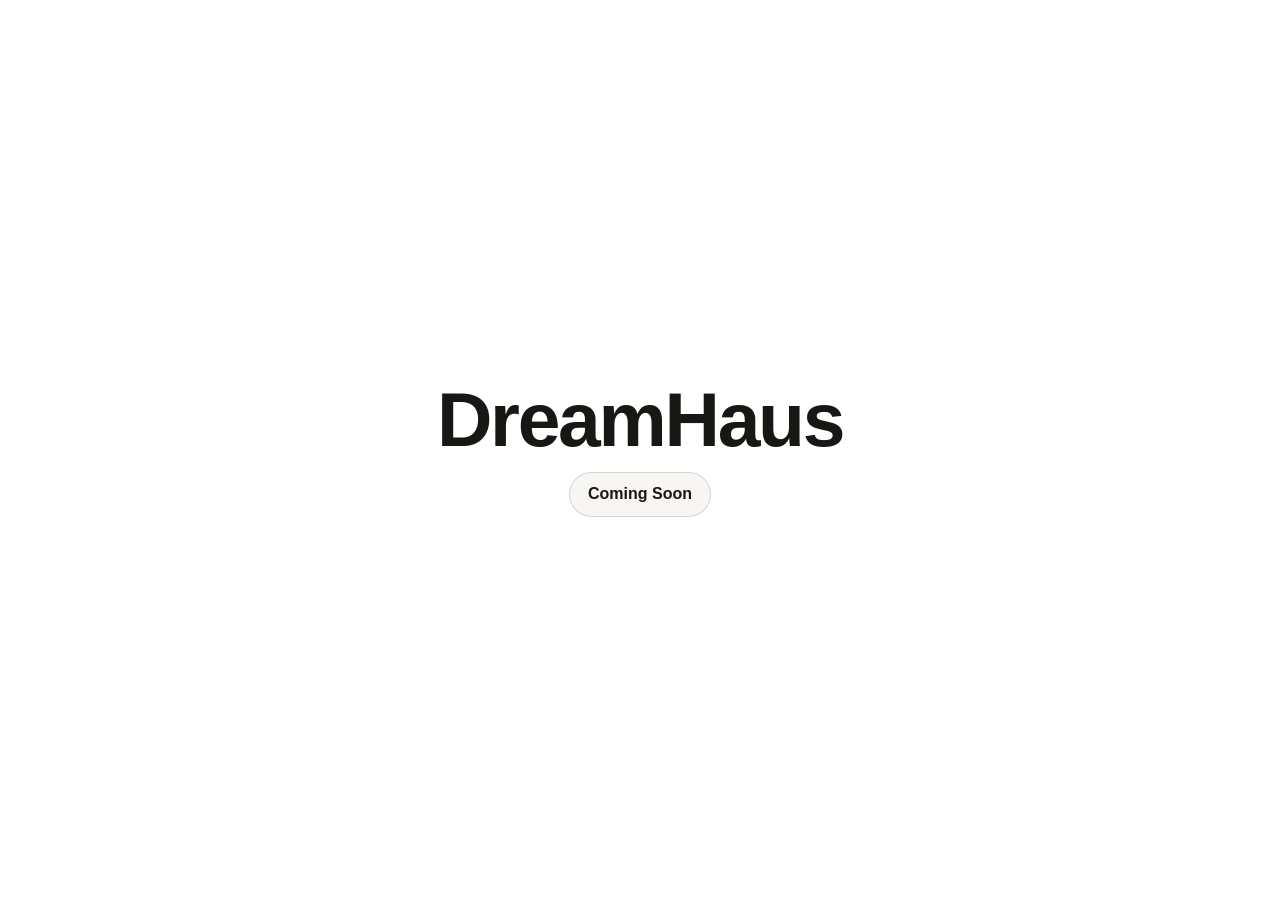
<file: index.html>
<!DOCTYPE html>
<html lang="en">
<head>
  <meta charset="UTF-8" />
  <meta name="viewport" content="width=device-width, initial-scale=1.0" />
  <title>DreamHaus — Creative Studio</title>
  <meta name="description" content="DreamHaus is a premium creative studio shaping design, strategy, and technology experiences." />
  <meta name="robots" content="index, follow" />
  <meta property="og:title" content="DreamHaus — Creative Studio" />
  <meta property="og:description" content="DreamHaus is a premium creative studio shaping design, strategy, and technology experiences." />
  <meta property="og:type" content="website" />
  <meta property="og:url" content="https://dreamhaus.space/" />
  <meta name="twitter:card" content="summary_large_image" />
  <meta http-equiv="refresh" content="0; url=./pages/dreamhaus/index.html" />
  <link rel="canonical" href="./pages/dreamhaus/index.html" />
</head>
<body>
  <p>Redirecting to the DreamHaus page…</p>
  <script>
    window.location.replace('./pages/dreamhaus/index.html');
  </script>
</body>
</html>
</file>
<file: css/dreamhaus.css>
:root {
  --paper: #FFFFFF;
  --paper-2: #F7F6F3;
  --ink: #191713;
  --ink-70: rgba(25, 23, 19, 0.7);
  --ink-45: rgba(25, 23, 19, 0.45);
  --ink-15: rgba(25, 23, 19, 0.15);
  --signal: #E53535;
  --tape-blue: #2A3EFF;
  --measure-yellow: #FFC83D;
}

* { box-sizing: border-box; }
html, body {
  margin: 0;
  padding: 0;
  min-height: 100%;
}

body {
  margin: 0;
  font-family: 'Archivo', sans-serif;
  background: var(--paper);
  color: var(--ink);
  -webkit-font-smoothing: antialiased;
}

.page-shell {
  min-height: 100vh;
  display: flex;
  flex-direction: column;
  justify-content: center;
  padding: 2rem;
  max-width: 1120px;
  margin: 0 auto;
}

.hero {
  max-width: 760px;
  margin: 0 auto;
  text-align: center;
}

.brand-mark {
  width: 56px;
  height: 56px;
  display: grid;
  place-items: center;
  border: 1px solid var(--ink-15);
  border-radius: 50%;
  font-family: 'Archivo Expanded', sans-serif;
  font-size: 1.25rem;
  letter-spacing: 0.12em;
  color: var(--signal);
  margin-bottom: 1.2rem;
  background: var(--paper-2);
}

.eyebrow {
  font-family: 'Space Mono', monospace;
  text-transform: uppercase;
  letter-spacing: 0.18em;
  font-size: 0.72rem;
  color: var(--ink-70);
  margin: 0 0 1rem;
}

h1 {
  font-family: 'Archivo Expanded', sans-serif;
  font-size: clamp(2.8rem, 6vw, 4.8rem);
  line-height: 0.95;
  margin: 0 0 1rem;
  letter-spacing: -0.03em;
  text-transform: none;
}

.subtitle {
  font-size: clamp(1rem, 2.2vw, 1.2rem);
  line-height: 1.7;
  color: var(--ink-70);
  max-width: 650px;
  margin: 0 0 2rem;
}

.status-card {
  display: inline-flex;
  align-items: center;
  justify-content: center;
  padding: 0.8rem 1.1rem;
  border: 1px solid var(--ink-15);
  border-radius: 999px;
  background: var(--paper-2);
}

.status-card span {
  font-family: 'Space Mono', monospace;
  font-size: 0.72rem;
  text-transform: uppercase;
  letter-spacing: 0.18em;
  color: var(--ink-45);
}

.info-grid {
  display: grid;
  grid-template-columns: repeat(2, minmax(0, 1fr));
  gap: 1rem;
  margin-top: 2.4rem;
}

.panel {
  padding: 1.4rem;
  border: 1px solid var(--ink-15);
  border-radius: 1.2rem;
  background: var(--paper-2);
}

.panel h2 {
  font-size: 1rem;
  font-family: 'Archivo Expanded', sans-serif;
  text-transform: uppercase;
  letter-spacing: 0.12em;
  margin: 0 0 0.65rem;
}

.panel p {
  margin: 0;
  color: var(--ink-70);
  line-height: 1.7;
}

.panel.accent {
  background: var(--paper);
  border-color: var(--ink-15);
}

@media (max-width: 700px) {
  .page-shell {
    padding: 1.25rem;
  }

  .info-grid {
    grid-template-columns: 1fr;
  }

  .status-card {
    border-radius: 1rem;
  }
}
</file>
